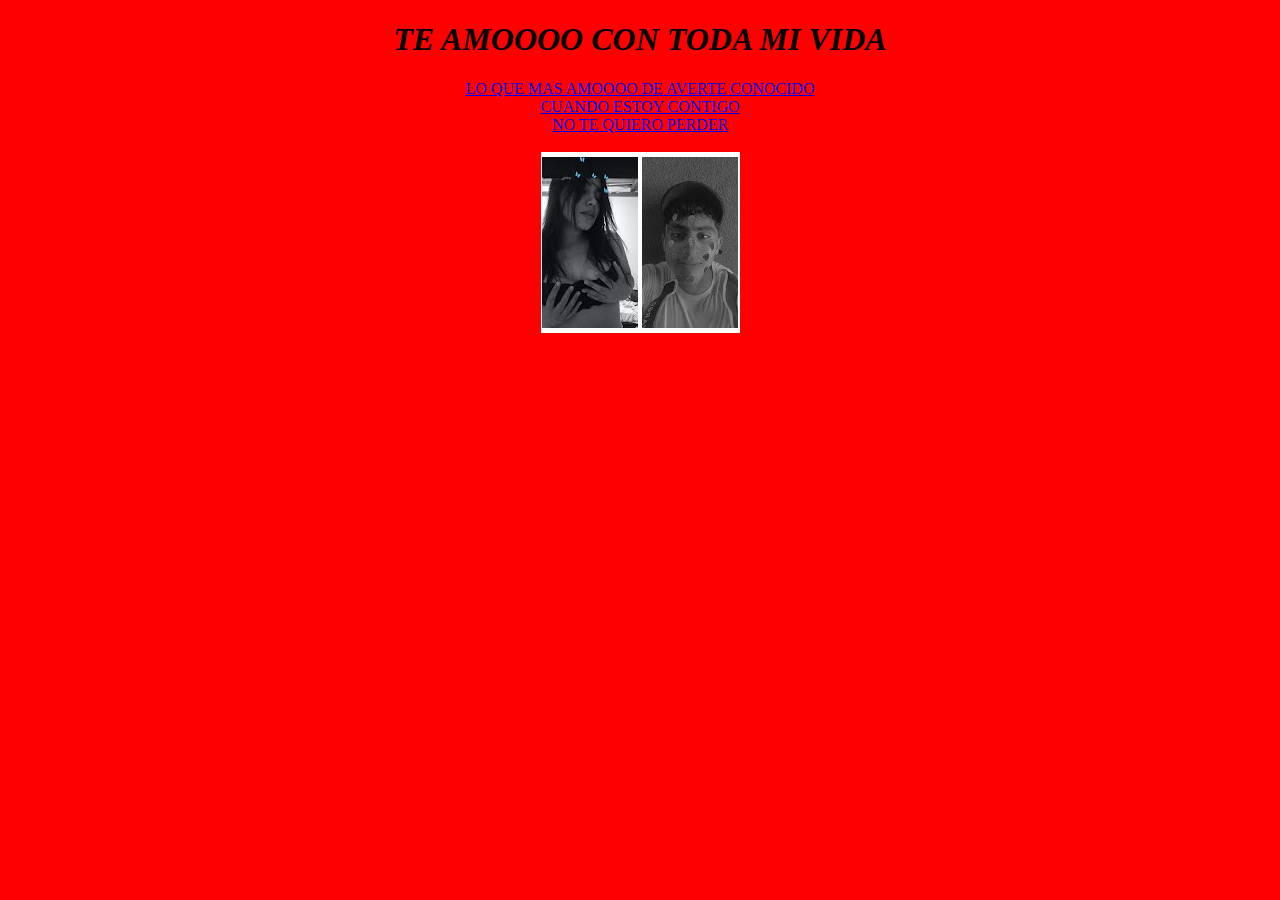
<file: index.html>
<!DOCTYPE html>
<html lang="en">
<head>
    <meta charset="UTF-8">
    <meta http-equiv="X-UA-Compatible" content="IE=edge">
    <meta name="viewport" content="width=device-width, initial-scale=1.0">
    <link rel="stylesheet" href="./css/2.css">
    <title>MI AMOR POR TI</title>
</head>
<body>
    <center>
        <h1>
            <em>
                TE AMOOOO CON TODA MI VIDA
            </em>
        </h1>
    </center>
    <center>
        <a href="./html/teamo.html">LO QUE MAS AMOOOO DE AVERTE CONOCIDO</a><br>
    </center>
    <center>
        <a href="./html/teamo2.html">CUANDO ESTOY CONTIGO</a><br>
    </center>
    <center>
        <a href="./html/teamor3.html">NO TE QUIERO PERDER</a><br><br>
    </center>
    <center>
        <img src="./recursos/imagenes/10.jpg" alt="">
    </center>
</body>
</html>
</file>
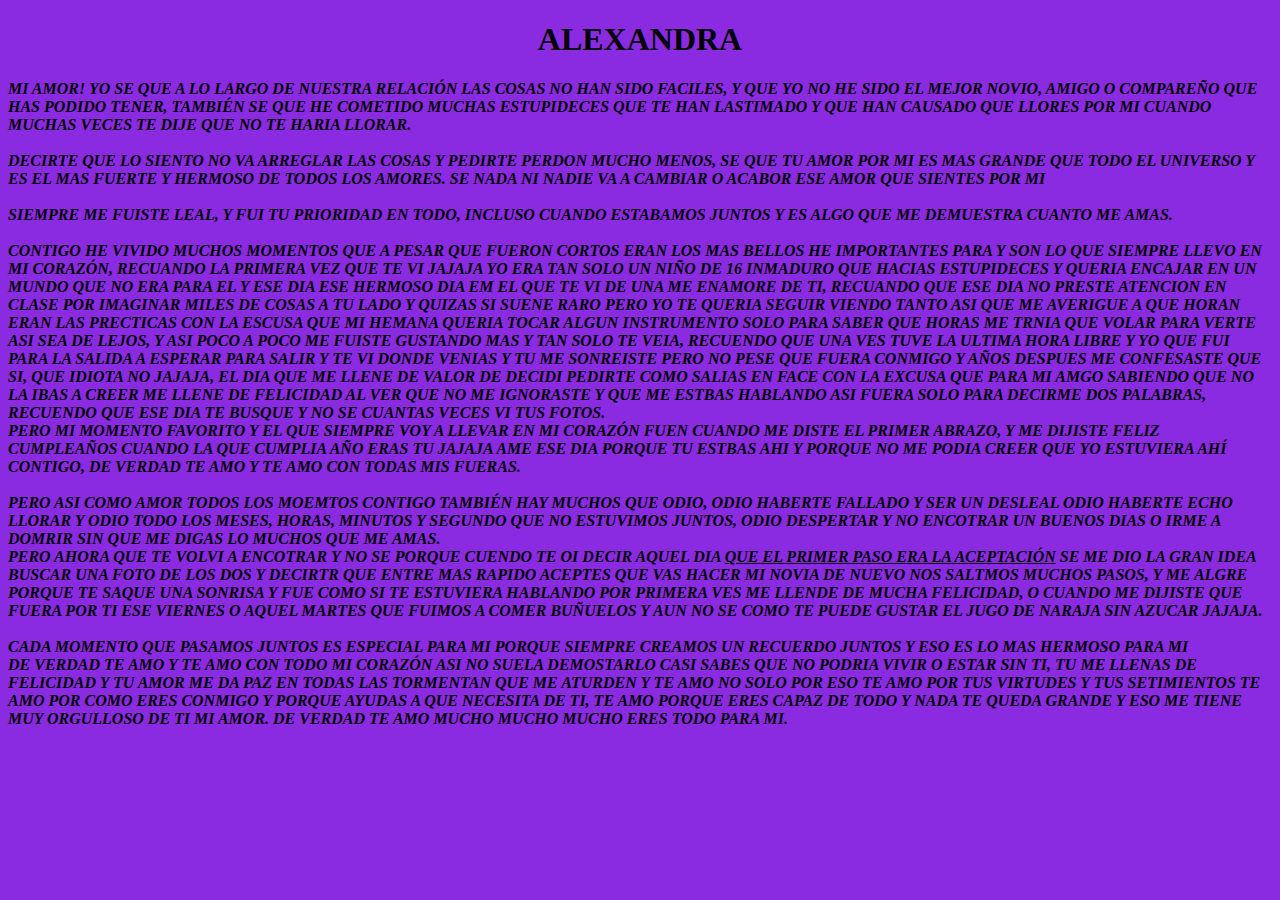
<file: html/teamo.html>
<!DOCTYPE html>
<html lang="en">
<head>
    <meta charset="UTF-8">
    <meta http-equiv="X-UA-Compatible" content="IE=edge">
    <meta name="viewport" content="width=device-width, initial-scale=1.0">
    <link rel="stylesheet" href="../css/1.css">
    <title>MI AMOR POR TI</title>
</head>
<body>
    <center><h1>ALEXANDRA</h1></center>
    <P>
        <em>
            <strong>
                MI AMOR! YO SE QUE A LO LARGO DE NUESTRA RELACIÓN LAS COSAS NO HAN SIDO FACILES, Y QUE YO NO HE SIDO EL MEJOR NOVIO, AMIGO O COMPAREÑO QUE HAS PODIDO TENER, 
                TAMBIÉN SE QUE HE COMETIDO MUCHAS ESTUPIDECES QUE TE HAN LASTIMADO Y QUE HAN CAUSADO QUE LLORES POR MI CUANDO MUCHAS VECES TE DIJE QUE NO TE HARIA LLORAR. <br><br>
                DECIRTE QUE LO SIENTO NO VA  ARREGLAR LAS COSAS Y PEDIRTE PERDON MUCHO MENOS, SE QUE TU AMOR POR MI ES MAS GRANDE QUE TODO EL UNIVERSO Y ES EL MAS FUERTE Y HERMOSO DE TODOS LOS AMORES.
                SE NADA NI NADIE VA A CAMBIAR O ACABOR ESE AMOR QUE SIENTES POR MI <br><br>
                SIEMPRE ME FUISTE LEAL, Y FUI TU PRIORIDAD EN TODO, INCLUSO CUANDO ESTABAMOS JUNTOS Y ES ALGO QUE ME DEMUESTRA CUANTO ME AMAS. <br><br>
                CONTIGO HE VIVIDO MUCHOS MOMENTOS QUE A PESAR QUE FUERON CORTOS ERAN LOS MAS BELLOS HE IMPORTANTES PARA Y SON LO QUE SIEMPRE LLEVO EN MI CORAZÓN, RECUANDO LA PRIMERA VEZ QUE TE VI JAJAJA YO ERA TAN SOLO UN NIÑO DE 16
                INMADURO QUE HACIAS ESTUPIDECES Y QUERIA ENCAJAR EN UN MUNDO QUE NO ERA PARA EL Y ESE DIA ESE HERMOSO DIA EM EL QUE TE VI DE UNA ME ENAMORE DE TI, RECUANDO QUE ESE DIA NO PRESTE ATENCION EN CLASE POR IMAGINAR MILES DE
                COSAS A TU LADO Y QUIZAS SI SUENE RARO PERO YO TE QUERIA SEGUIR VIENDO TANTO ASI QUE ME AVERIGUE A QUE HORAN ERAN LAS PRECTICAS CON LA ESCUSA QUE MI HEMANA QUERIA TOCAR ALGUN INSTRUMENTO SOLO PARA SABER QUE HORAS ME TRNIA 
                QUE VOLAR PARA VERTE ASI SEA DE LEJOS, Y ASI POCO A POCO ME FUISTE GUSTANDO MAS Y TAN SOLO TE VEIA, RECUENDO QUE UNA VES TUVE LA ULTIMA HORA LIBRE Y YO QUE FUI PARA LA SALIDA A ESPERAR PARA SALIR Y TE VI DONDE VENIAS Y TU ME 
                SONREISTE PERO NO PESE QUE FUERA CONMIGO Y AÑOS DESPUES ME CONFESASTE QUE SI, QUE IDIOTA NO JAJAJA, EL DIA QUE ME LLENE DE VALOR DE DECIDI PEDIRTE COMO SALIAS EN FACE CON LA EXCUSA QUE PARA MI AMGO SABIENDO QUE NO LA IBAS A CREER 
                ME LLENE DE FELICIDAD AL VER QUE NO ME IGNORASTE Y QUE ME ESTBAS HABLANDO ASI FUERA SOLO PARA DECIRME DOS PALABRAS, RECUENDO QUE ESE DIA TE BUSQUE Y NO SE CUANTAS VECES VI TUS FOTOS. <br>
                PERO MI MOMENTO FAVORITO Y EL QUE SIEMPRE VOY A LLEVAR EN MI CORAZÓN FUEN CUANDO ME DISTE EL PRIMER ABRAZO, Y ME DIJISTE FELIZ CUMPLEAÑOS CUANDO LA QUE CUMPLIA AÑO ERAS TU JAJAJA AME ESE DIA PORQUE TU ESTBAS AHI Y PORQUE NO ME PODIA CREER QUE 
                YO ESTUVIERA AHÍ CONTIGO, DE VERDAD TE AMO Y TE AMO CON TODAS MIS FUERAS. <br><br> 
                PERO ASI COMO AMOR TODOS LOS MOEMTOS CONTIGO TAMBIÉN HAY MUCHOS QUE ODIO, ODIO HABERTE FALLADO Y SER UN DESLEAL ODIO HABERTE ECHO LLORAR Y ODIO TODO LOS MESES, HORAS, MINUTOS Y SEGUNDO QUE NO ESTUVIMOS JUNTOS, ODIO DESPERTAR Y NO ENCOTRAR UN BUENOS DIAS 
                O IRME A DOMRIR SIN QUE ME DIGAS LO MUCHOS QUE ME AMAS. <br>
                PERO AHORA QUE TE VOLVI A ENCOTRAR Y NO SE PORQUE CUENDO TE OI DECIR AQUEL DIA <ins>QUE EL PRIMER PASO ERA LA ACEPTACIÓN</ins> SE ME DIO LA GRAN IDEA BUSCAR UNA FOTO DE LOS DOS Y DECIRTR QUE ENTRE MAS RAPIDO ACEPTES QUE VAS HACER MI NOVIA DE NUEVO NOS SALTMOS 
                MUCHOS PASOS, Y ME ALGRE PORQUE TE SAQUE UNA SONRISA Y FUE COMO SI TE ESTUVIERA HABLANDO POR PRIMERA VES ME LLENDE DE MUCHA FELICIDAD, O CUANDO ME DIJISTE QUE FUERA POR TI ESE VIERNES O AQUEL MARTES QUE FUIMOS A COMER BUÑUELOS Y AUN NO SE COMO TE PUEDE GUSTAR 
                EL JUGO DE NARAJA SIN AZUCAR JAJAJA. <br><br>
                CADA MOMENTO QUE PASAMOS JUNTOS ES ESPECIAL PARA MI PORQUE SIEMPRE CREAMOS UN RECUERDO JUNTOS Y ESO ES LO MAS HERMOSO PARA MI <br>
                DE VERDAD TE AMO Y TE AMO CON TODO MI CORAZÓN ASI NO SUELA DEMOSTARLO CASI SABES QUE NO PODRIA VIVIR O ESTAR SIN TI, TU ME LLENAS DE FELICIDAD Y TU AMOR ME DA PAZ EN TODAS LAS TORMENTAN QUE ME ATURDEN Y TE AMO NO SOLO POR ESO TE AMO POR TUS VIRTUDES Y TUS SETIMIENTOS
                TE AMO POR COMO ERES CONMIGO Y PORQUE AYUDAS A QUE NECESITA DE TI, TE AMO PORQUE ERES CAPAZ DE TODO Y NADA TE QUEDA GRANDE Y ESO ME TIENE MUY ORGULLOSO DE TI MI AMOR. DE VERDAD TE AMO MUCHO MUCHO MUCHO ERES TODO PARA MI.
            </strong>
        </em>
    </P>
</body>
</html>
</file>
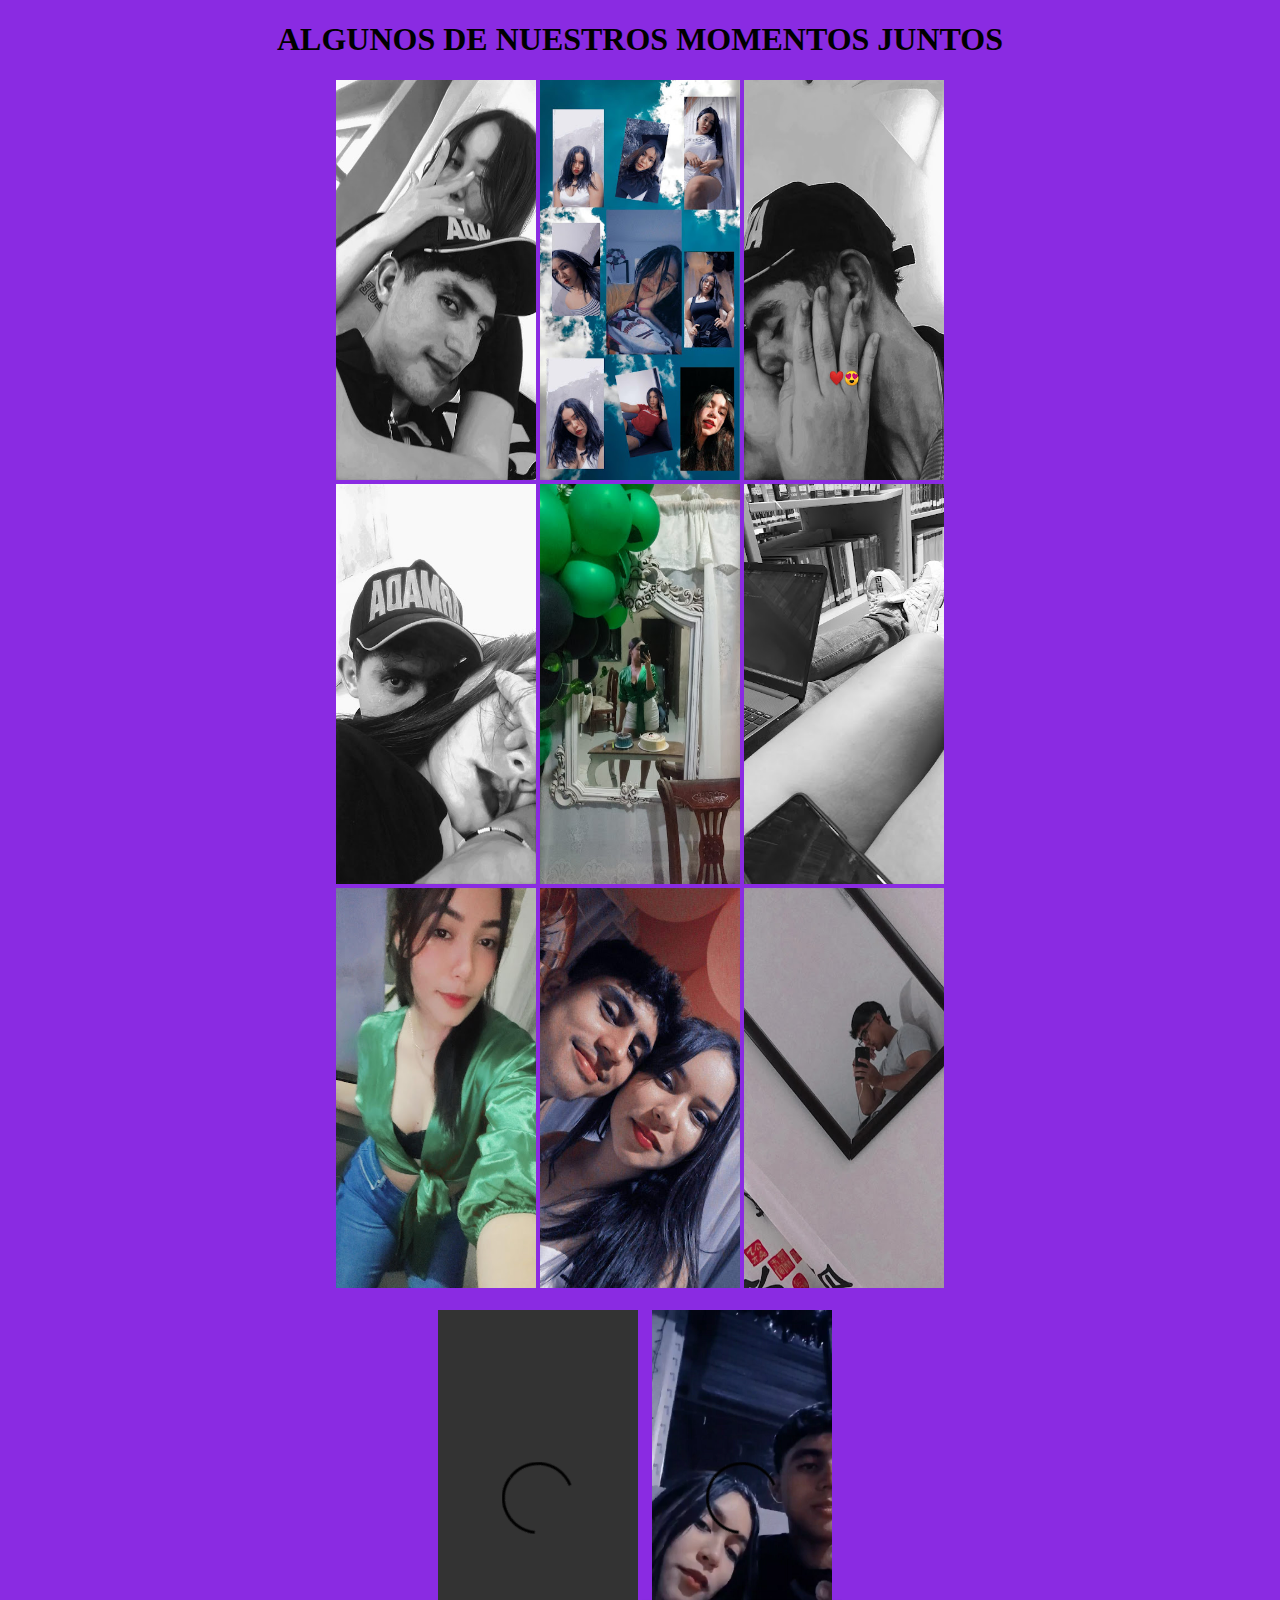
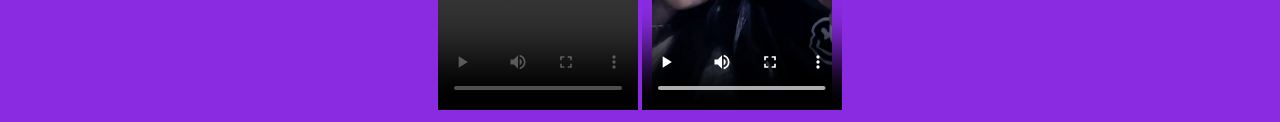
<file: html/teamo2.html>
<!DOCTYPE html>
<html lang="en">

<head>
    <meta charset="UTF-8">
    <meta http-equiv="X-UA-Compatible" content="IE=edge">
    <meta name="viewport" content="width=device-width, initial-scale=1.0">
    <link rel="stylesheet" href="../css/1.css">
    <title>MI AMOR POR TI</title>
</head>

<body>
    <center>
        <h1>ALGUNOS DE NUESTROS MOMENTOS JUNTOS</h1>
    </center>
    
    <center>
        <img src="../recursos/imagenes/1.jpg" alt="" height="400px" width="200px">
        <img src="../recursos/imagenes/4.jpg" alt="" height="400px" width="200px">
        <img src="../recursos/imagenes/2.jpg" alt="" height="400px" width="200px"> <br>
    </center>
    <center>
        <img src="../recursos/imagenes/3.jpg" alt="" height="400px" width="200px">
        <img src="../recursos/imagenes/6.jpg" alt="" height="400px" width="200px">
        <img src="../recursos/imagenes/9.jpg" alt="" height="400px" width="200px"> <br>
    </center>

    <center>
        <img src="../recursos/imagenes/7.jpg" alt="" height="400px" width="200px">
        <img src="../recursos/imagenes/5.jpeg" alt="" height="400px" width="200px">
        <img src="../recursos/imagenes/8.jpg" alt="" height="400px" width="200px"> 
        <br><br>
    </center>

    <center>
        <video src="../recursos/videos/1.mp4" height="400px" width="200px" controls></video>
        <video src="../recursos/videos/2.mp4" height="400px" width="200px" controls></video>
    </center>



</body>

</html>
</file>
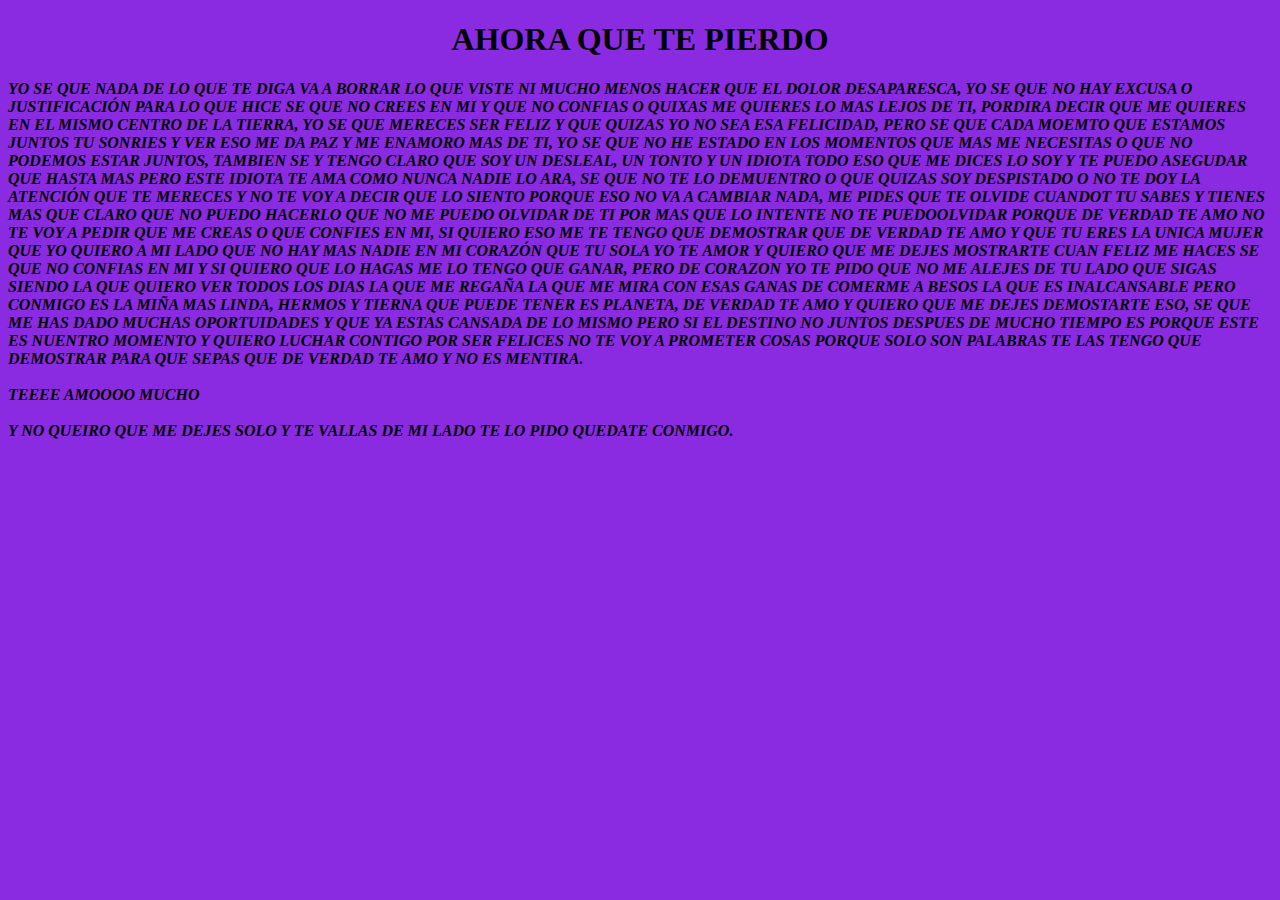
<file: html/teamor3.html>
<!DOCTYPE html>
<html lang="en">
<head>
    <meta charset="UTF-8">
    <meta http-equiv="X-UA-Compatible" content="IE=edge">
    <meta name="viewport" content="width=device-width, initial-scale=1.0">
    <link rel="stylesheet" href="../css/1.css">
    <title>MI AMOR POR TI</title>
</head>
<body>
    <center><h1>AHORA QUE TE PIERDO</h1></center>
    <p>
        <em>
            <strong>
                YO SE QUE NADA DE LO QUE TE DIGA VA A BORRAR LO QUE VISTE NI MUCHO MENOS HACER QUE EL DOLOR DESAPARESCA, YO SE QUE NO HAY EXCUSA O JUSTIFICACIÓN PARA LO QUE HICE
                SE QUE NO CREES EN MI Y QUE NO CONFIAS O QUIXAS ME QUIERES LO MAS LEJOS DE TI, PORDIRA DECIR QUE ME QUIERES EN EL MISMO CENTRO DE LA TIERRA, YO SE QUE MERECES SER FELIZ 
                Y QUE QUIZAS YO NO SEA ESA FELICIDAD, PERO SE QUE CADA MOEMTO QUE ESTAMOS JUNTOS TU SONRIES Y VER ESO ME DA PAZ Y ME ENAMORO MAS DE TI, YO SE QUE NO HE ESTADO EN LOS MOMENTOS QUE MAS 
                ME NECESITAS O QUE NO PODEMOS ESTAR JUNTOS, TAMBIEN SE Y TENGO CLARO QUE SOY UN DESLEAL, UN TONTO Y UN IDIOTA TODO ESO QUE ME DICES LO SOY Y TE PUEDO ASEGUDAR QUE HASTA MAS
                PERO ESTE IDIOTA TE AMA COMO NUNCA NADIE LO ARA, SE QUE NO TE LO DEMUENTRO O QUE QUIZAS SOY DESPISTADO O NO TE DOY LA ATENCIÓN QUE TE MERECES Y NO TE VOY A DECIR QUE LO SIENTO PORQUE ESO 
                NO VA A CAMBIAR NADA, ME PIDES QUE TE OLVIDE CUANDOT TU SABES Y TIENES MAS QUE CLARO QUE NO PUEDO HACERLO QUE NO ME PUEDO OLVIDAR DE TI POR MAS QUE LO INTENTE NO TE PUEDOOLVIDAR PORQUE DE VERDAD TE AMO 
                NO TE VOY A PEDIR QUE ME CREAS O QUE CONFIES EN MI, SI QUIERO ESO ME TE TENGO QUE DEMOSTRAR QUE DE VERDAD TE AMO Y QUE TU ERES LA UNICA MUJER QUE YO QUIERO A MI LADO QUE NO HAY MAS NADIE EN MI CORAZÓN QUE TU SOLA YO TE AMOR
                Y QUIERO QUE ME DEJES MOSTRARTE CUAN FELIZ ME HACES SE QUE NO CONFIAS EN MI Y SI QUIERO QUE LO HAGAS ME LO TENGO QUE GANAR, PERO DE CORAZON YO TE PIDO QUE NO ME ALEJES DE TU LADO QUE SIGAS SIENDO LA QUE QUIERO VER TODOS LOS DIAS 
                LA QUE ME REGAÑA LA QUE ME MIRA CON ESAS GANAS DE COMERME A BESOS LA QUE ES INALCANSABLE PERO CONMIGO ES LA MIÑA MAS LINDA, HERMOS Y TIERNA QUE PUEDE TENER ES PLANETA, DE VERDAD TE AMO Y QUIERO QUE ME DEJES DEMOSTARTE ESO, SE QUE ME HAS DADO 
                MUCHAS OPORTUIDADES Y QUE YA ESTAS CANSADA DE LO MISMO PERO SI EL DESTINO NO JUNTOS DESPUES DE MUCHO TIEMPO ES PORQUE ESTE ES NUENTRO MOMENTO Y QUIERO LUCHAR CONTIGO POR SER FELICES NO TE VOY A PROMETER COSAS PORQUE SOLO SON PALABRAS TE LAS TENGO QUE 
                DEMOSTRAR PARA QUE SEPAS QUE DE VERDAD TE AMO Y NO ES MENTIRA. <br><br>
                TEEEE AMOOOO MUCHO <br><br>
                Y NO QUEIRO QUE ME DEJES SOLO Y TE VALLAS DE MI LADO TE LO PIDO QUEDATE CONMIGO.
            </strong>
        </em>
    </p>
</body>
</html>
</file>
<file: css/2.css>
body {
    background-color: red

}
</file>
<file: css/1.css>
body {
    background-color: blueviolet

}
</file>
